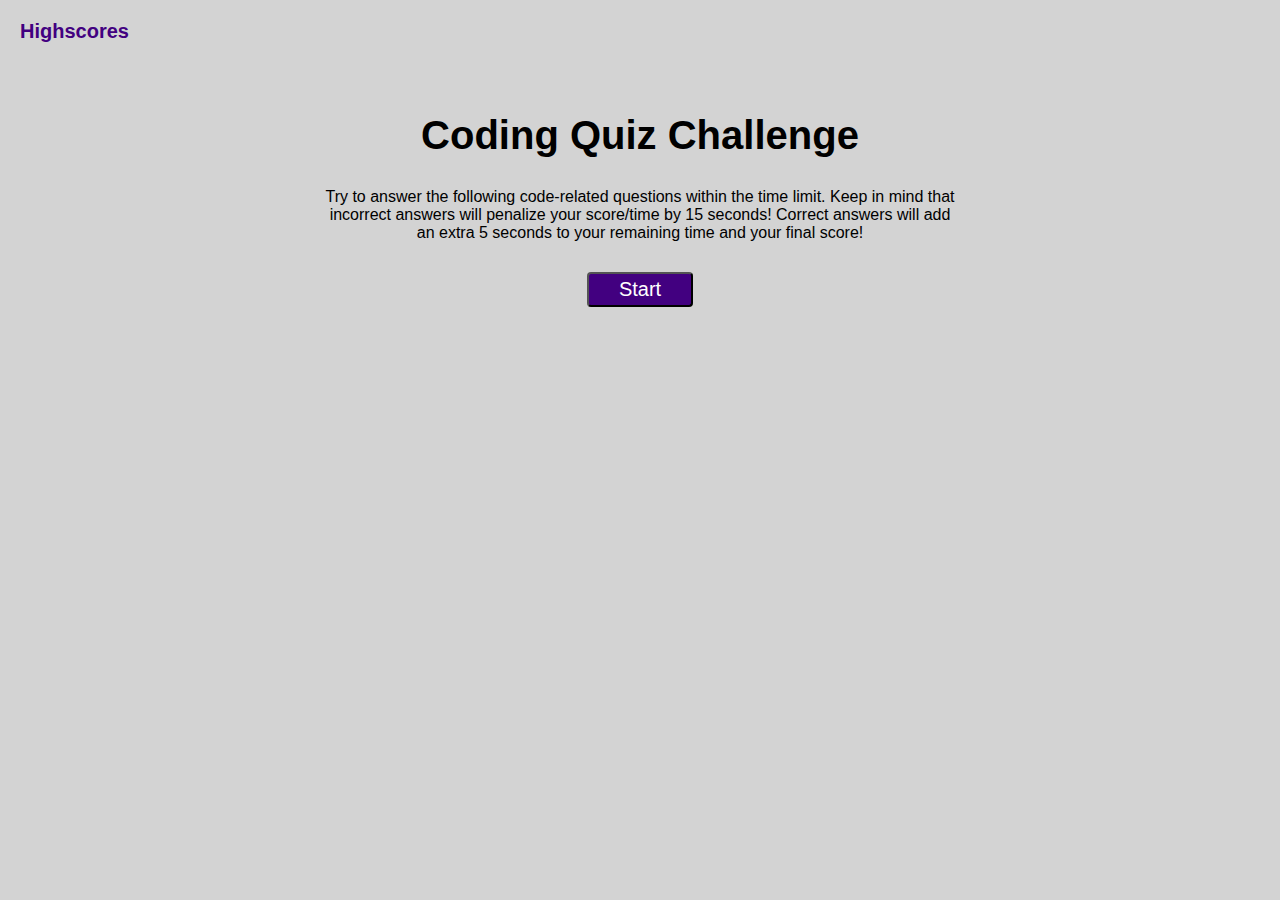
<file: index.html>
<!DOCTYPE html>
<html lang="en">

<head>
    <meta charset="UTF-8">
    <meta http-equiv="X-UA-Compatible" content="IE=edge">
    <meta name="viewport" content="width=device-width, initial-scale=1.0">
    <link rel="stylesheet" href="./assets/css/style.css">
    <title>Code Quiz</title>
</head>

<body>
    <header>
        <nav>
            <p id="view-scores"><a href="./highscores.html">Highscores</a></p>
            <p id="timer"></p>
        </nav>
    </header>
    <main>
        <section id="start">
            <h1>Coding Quiz Challenge</h1>
            <p>
                Try to answer the following code-related questions within the time limit.
                Keep in mind that incorrect answers will penalize your score/time by
                15 seconds! Correct answers will add an extra 5 seconds to your
                remaining time and your final score!
            </p>
            <button id="start-button">Start</button>
        </section>
        <section id="quiz" style="display: none;"></section>
        <section id="enter-score" style="display: none;">
            <h2 id="your-score"></h2>
            <input type="text" id="user-input" placeholder="Enter Your Initials">
            <button id="submit">&#10148;</button>
        </section>
        <section>
            <h3 id="results"></h3>
        </section>
        
    </main>

    <script src="./assets/js/script.js"></script>
</body>

</html>
</file>
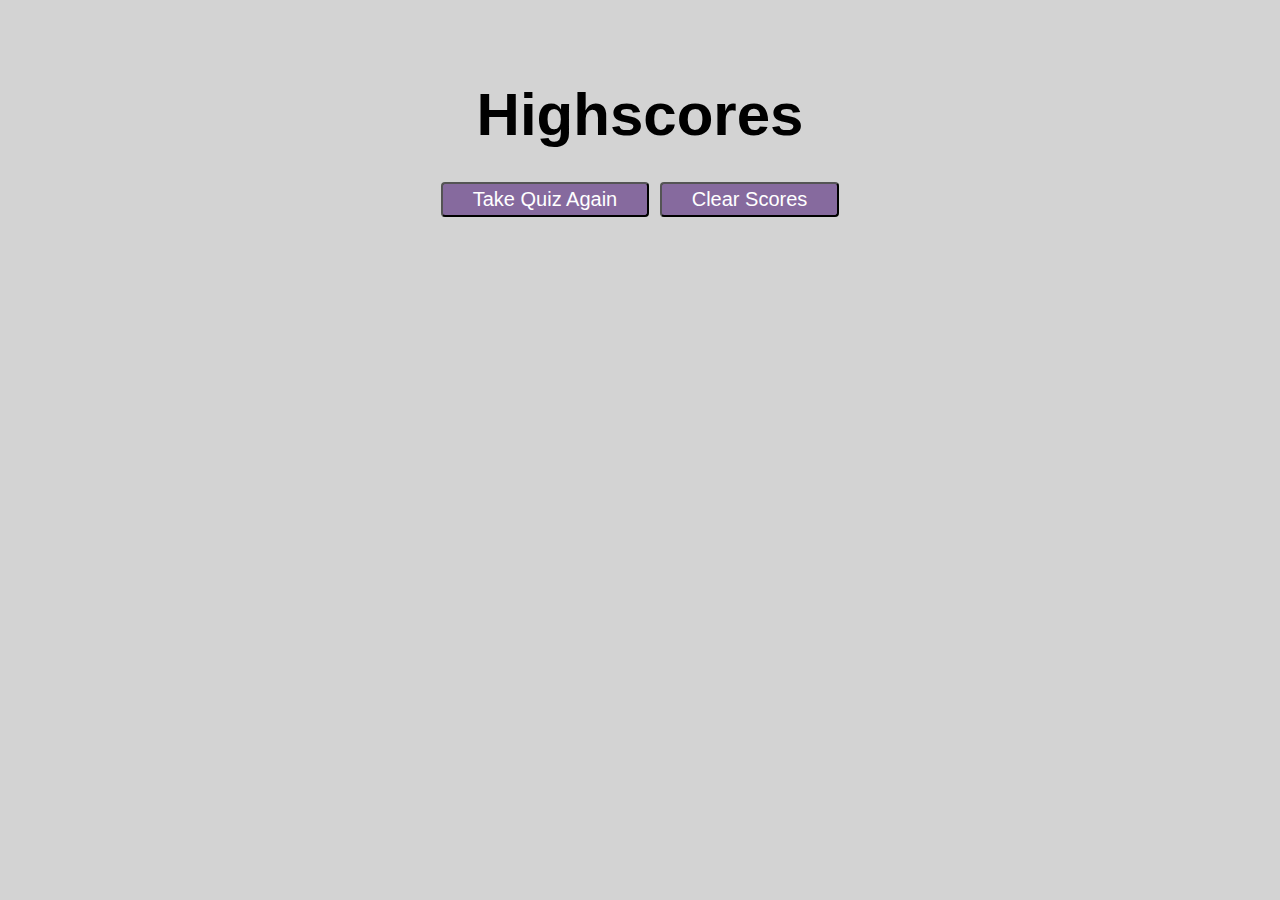
<file: highscores.html>
<!DOCTYPE html>
<html lang="en">
<head>
    <meta charset="UTF-8">
    <meta http-equiv="X-UA-Compatible" content="IE=edge">
    <meta name="viewport" content="width=device-width, initial-scale=1.0">
    <link rel="stylesheet" href="./assets/css/scores.css">
    <title>Highscores</title>
</head>
<body>
    <header>
        <h1>Highscores</h1>
    </header>
    <main>
        <ul id="highscores"></ul>
        <section>
            <button><a href="./index.html">Take Quiz Again</a></button>
            <button id="clear">Clear Scores</button>
        </section>
    </main>
    <script src="./assets/js/scores.js"></script>
</body>
</html>
</file>
<file: assets/css/style.css>
:root {
    --light: rgb(134, 106, 158);
    --dark: rgb(66, 0, 128);
}

/* Universal Selector */
* {
    margin: 0;
    padding: 0;
    box-sizing: border-box;
}

/* Element Selectors */
body {
    font-family: Arial, Helvetica, sans-serif;
    background-color: lightgray;
}

header {
    width: 100%;
}

nav {
    display: flex;
    justify-content: space-between;
    padding: 20px;
    font-size: 20px;
    color: var(--dark);
    font-weight: bolder;
}

a {
    text-decoration: none;
    color: var(--dark);
}

a:hover,
a:focus {
    cursor: pointer;
    color: var(--light);
}

main {
    display: flex;
    max-width: 700px;
    margin: auto;
    padding: 50px 10px;
    flex-direction: column;
}

section {
    margin: 0;
    text-align: center;
}

section h1 {
    text-align: center;
    font-size: 40px;
}

section p {
    margin: 30px 20px;
}

h2 {
    text-align: center;
    align-items: center;
}

ul {
    list-style-type: none;
    margin: 20px 5px;
    font-size: 20px;
}

li {
    background-color: var(--dark);
    color: white;
    margin: 10px auto;
    width: 70%;
    padding: 8px;
    border-radius: 4px;
}

li:hover {
    cursor: pointer;
    background-color: var(--light);
    color: white;
}

input {
    padding: 2px;
    font-size: 16px;
}

/* ID Selectors */
#start-button {
    padding: 4px 30px;
    border-radius: 4px;
    background-color: var(--dark);
    color: white;
    font-size: 20px;
}

#start-button:hover,
#start-button:focus {
    cursor: pointer;
    background-color: var(--light);
}

#your-score {
    margin: 20px;
}

#submit {
    padding: 2px 6px;
    border-radius: 4px;
    background-color: var(--dark);
    color: white;
}

#submit:hover,
#submit:focus {
    cursor: pointer;
    background-color: var(--light);
}

#results {
    font-style: italic;
    padding: 5px;
}

/* Responsive Design */
@media screen and (max-width: 992px) {
    main {
        width: 75%;
    }
}
  
@media screen and (max-width: 768px) {
    main {
        width: 100%;
    }
}
</file>
<file: assets/css/scores.css>
:root {
    --light: rgb(134, 106, 158);
    --dark: rgb(66, 0, 128);
}

/* Universal Selector */
* {
    margin: 0;
    padding: 0;
    box-sizing: border-box;
}

/* Element Selectors */
body {
    font-family: Arial, Helvetica, sans-serif;
    background-color: lightgray;
}

header {
    margin-top: 80px;
    margin-bottom: 20px;
    text-align: center;
    font-size: 30px;
}

main {
    display: flex;
    flex-direction: column;
    margin: auto;
}

ul {
    list-style-type: none;
    font-size: 20px;
}

li {
    background-color: var(--dark);
    text-align: center;
    color: white;
    margin: 10px auto;
    width: 400px;
    padding: 8px;
    border-radius: 4px;
}

li:nth-child(even) {
    background-color: var(--light);
}

section {
    margin: 10px auto;
    justify-content: center;
}

button {
    margin: 3px;
    padding: 4px 30px;
    border-radius: 4px;
    font-size: 20px;
    background-color: var(--light);
    color: white;
}

button:hover {
    background-color: var(--dark);
    cursor: pointer;
}

a {
    text-decoration: none;
    color: white;
}
</file>
